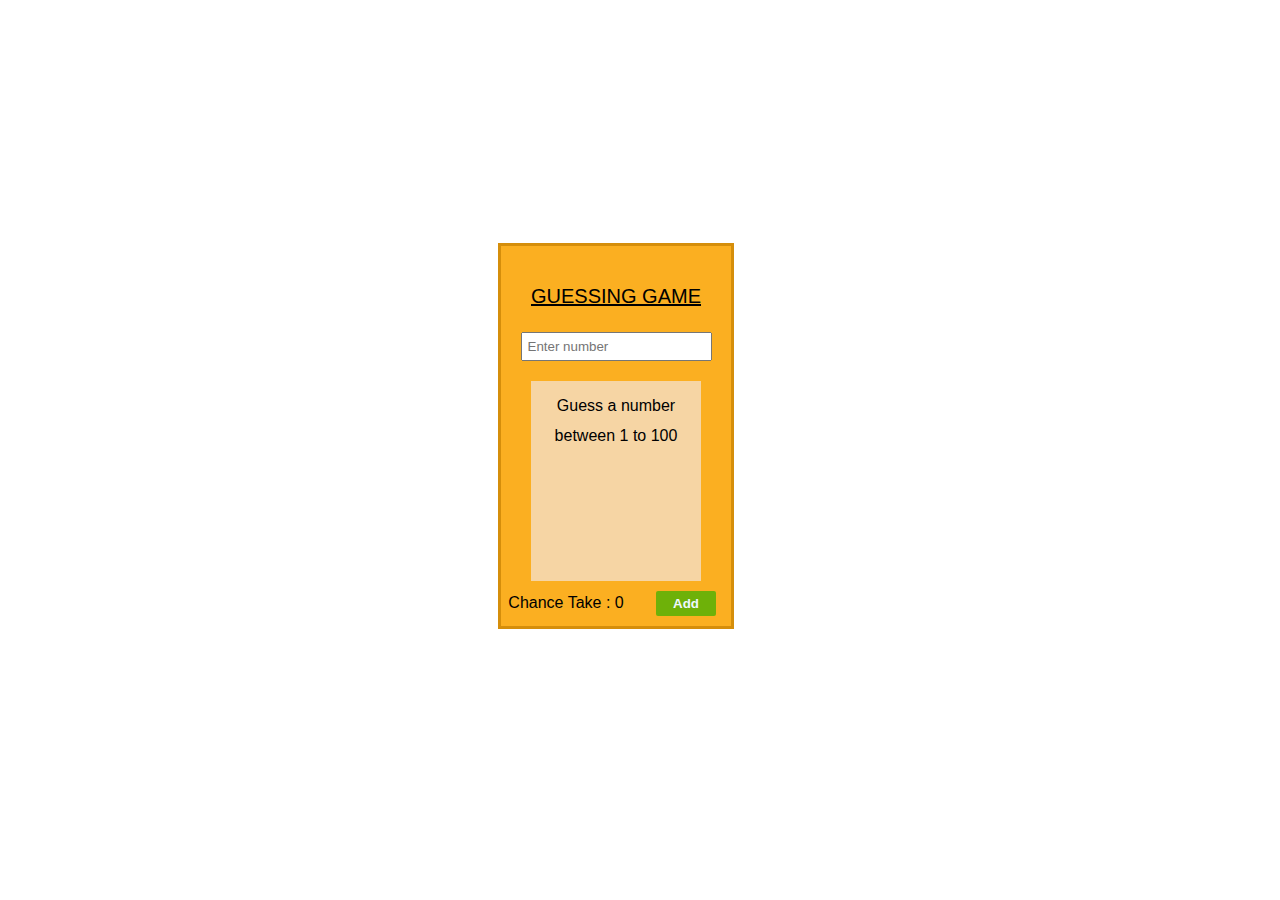
<file: index.html>
<!DOCTYPE html>
<html lang="en">
<head>
    <meta charset="UTF-8">
    <meta name="viewport" content="width=device-width, initial-scale=1.0">
    <title>Document</title>
    <link rel="stylesheet" href="guessing_game.css">
</head>
<body class="body">
    <div class="box" id="box">
        <p class="head">Guessing Game</p>
        <input type="number" placeholder="Enter number" class="number" id="num" value="">
        <div class="output" id="output-show">Guess a number between 1 to 100</div>
        <div id="noOfTry"></div>
        <button class="button" onclick="check1()">Add</button>
    </div>
    <div class="box display" id="box1">
        <div class="show">Congratulation you won the game..</div>
        <button class="button restart" onclick="restart()">Restart</button>
    </div>

    <script>
        let target = Math.floor(Math.random()*100)
        let beforeWinning = document.getElementById('box')
        let afterWinning = document.getElementById('box1')
        const output = document.getElementById("output-show")
        const userNumber = document.getElementById("num")
        const try1 = document.getElementById('noOfTry')
        let chance = 0;
        
        chanceTake();
        function check1(){
            chance++;
            try1.innerHTML = '';
            chanceTake();
            if(userNumber.value > target && userNumber.value <= 100){
                high()
            }
            else if(userNumber.value < target && userNumber.value >= 1){
                low()
            }
            else if(userNumber.value == target){
                beforeWinning.classList.add('display')
                afterWinning.classList.remove('display')
            }
            else {
                output.innerHTML = "";
                output.innerHTML += "Invalid input..."
            }
        }

        function low(){
            let Index = Math.floor(Math.random()*5)
            const lowArr = [5];
            lowArr[0] = 'Too low! Try guessing a higher number.'
            lowArr[1] = "You're below the target. Think bigger!"
            lowArr[2] = 'Close, but not quite — go higher!'
            lowArr[3] = "Hmm... that's less than the correct number."
            lowArr[4] = "Almost there! Try something greater."
            userNumber.value = ""
            userNumber.focus()
            output.innerHTML = "" ;
            output.innerHTML += lowArr[Index];
        }
        function high(){
            let Index = Math.floor(Math.random()*5)
            // console.log(Index)
            const lowArr = [5];
            lowArr[0] = 'Too high! Aim a little lower.'
            lowArr[1] = "You overshot it — try a smaller number."
            lowArr[2] = 'Not quite... that is more than the answer.'
            lowArr[3] = "You're above the correct value."
            lowArr[4] = "Go down a bit, you're too high!"
            userNumber.value = ""
            userNumber.focus()
            output.innerHTML = "" ;
            output.innerHTML += lowArr[Index];
        }
        function restart(){
            chance = 0;
            try1.innerHTML = '';
            chanceTake();
            target = Math.floor(Math.random()*100)
            beforeWinning.classList.remove('display')
            afterWinning.classList.add('display')
            userNumber.value = ''
            output.innerHTML = "" ;
            output.innerHTML += 'Guess a number between 1 to 100';
        }

        function chanceTake(){

            const div1 = document.createElement('div');
            div1.classList = "design";
            div1.textContent = `Chance Take : ${chance}`;
            try1.appendChild(div1);
            console.log(div1,try1)
        }
    </script>
</body>
</html>
</file>
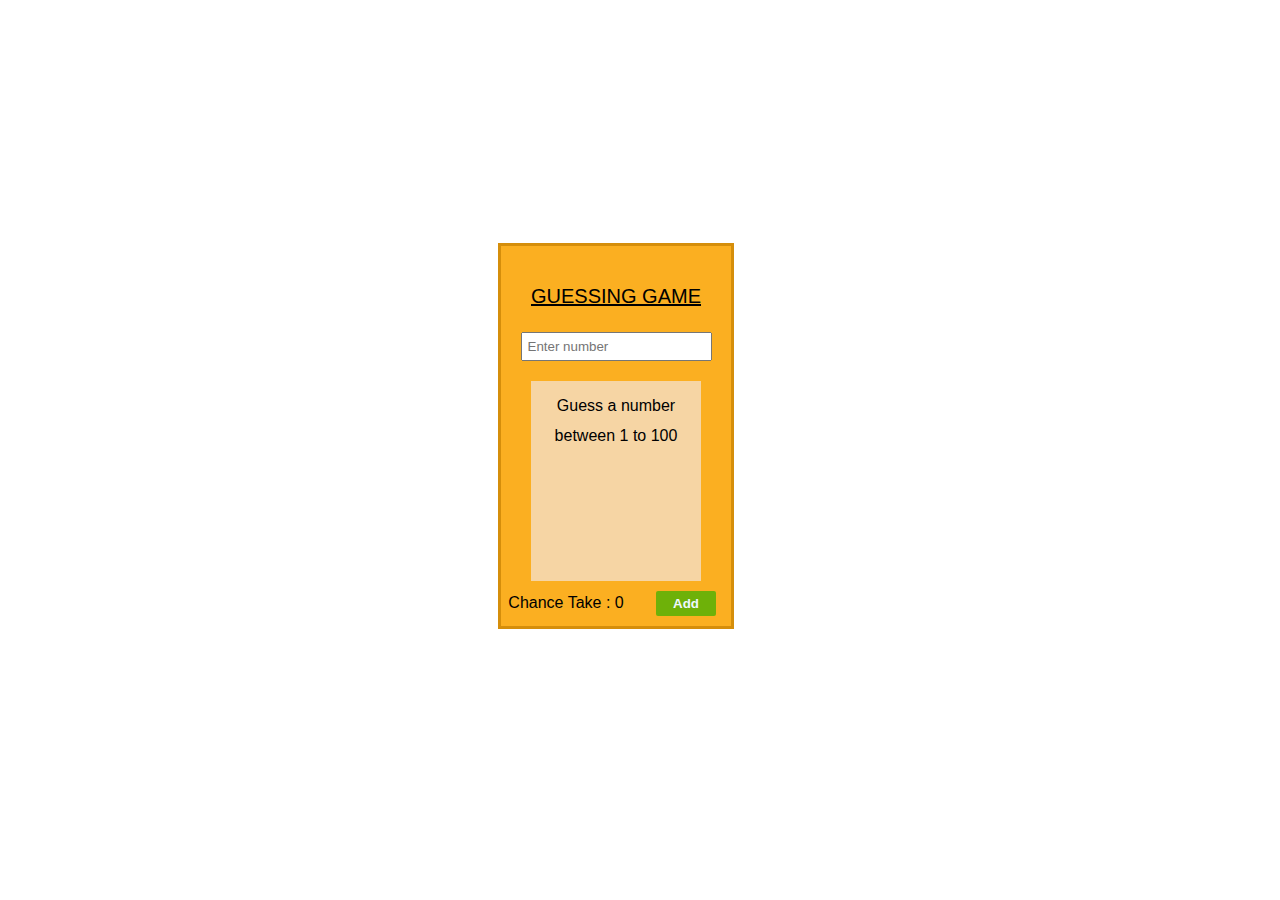
<file: guessing_game.html>
<!DOCTYPE html>
<html lang="en">
<head>
    <meta charset="UTF-8">
    <meta name="viewport" content="width=device-width, initial-scale=1.0">
    <title>Document</title>
    <link rel="stylesheet" href="guessing_game.css">
</head>
<body class="body">
    <div class="box" id="box">
        <p class="head">Guessing Game</p>
        <input type="number" placeholder="Enter number" class="number" id="num" value="">
        <div class="output" id="output-show">Guess a number between 1 to 100</div>
        <div id="noOfTry"></div>
        <button class="button" onclick="check1()">Add</button>
    </div>
    <div class="box display" id="box1">
        <div class="show">Congratulation you won the game..</div>
        <button class="button restart" onclick="restart()">Restart</button>
    </div>

    <script>
        let target = Math.floor(Math.random()*100)
        let beforeWinning = document.getElementById('box')
        let afterWinning = document.getElementById('box1')
        const output = document.getElementById("output-show")
        const userNumber = document.getElementById("num")
        const try1 = document.getElementById('noOfTry')
        let chance = 0;
        
        chanceTake();
        function check1(){
            chance++;
            try1.innerHTML = '';
            chanceTake();
            if(userNumber.value > target && userNumber.value <= 100){
                high()
            }
            else if(userNumber.value < target && userNumber.value >= 1){
                low()
            }
            else if(userNumber.value == target){
                beforeWinning.classList.add('display')
                afterWinning.classList.remove('display')
            }
            else {
                output.innerHTML = "";
                output.innerHTML += "Invalid input..."
            }
        }

        function low(){
            let Index = Math.floor(Math.random()*5)
            const lowArr = [5];
            lowArr[0] = 'Too low! Try guessing a higher number.'
            lowArr[1] = "You're below the target. Think bigger!"
            lowArr[2] = 'Close, but not quite — go higher!'
            lowArr[3] = "Hmm... that's less than the correct number."
            lowArr[4] = "Almost there! Try something greater."
            userNumber.value = ""
            userNumber.focus()
            output.innerHTML = "" ;
            output.innerHTML += lowArr[Index];
        }
        function high(){
            let Index = Math.floor(Math.random()*5)
            // console.log(Index)
            const lowArr = [5];
            lowArr[0] = 'Too high! Aim a little lower.'
            lowArr[1] = "You overshot it — try a smaller number."
            lowArr[2] = 'Not quite... that is more than the answer.'
            lowArr[3] = "You're above the correct value."
            lowArr[4] = "Go down a bit, you're too high!"
            userNumber.value = ""
            userNumber.focus()
            output.innerHTML = "" ;
            output.innerHTML += lowArr[Index];
        }
        function restart(){
            chance = 0;
            try1.innerHTML = '';
            chanceTake();
            target = Math.floor(Math.random()*100)
            beforeWinning.classList.remove('display')
            afterWinning.classList.add('display')
            userNumber.value = ''
            output.innerHTML = "" ;
            output.innerHTML += 'Guess a number between 1 to 100';
        }

        function chanceTake(){

            const div1 = document.createElement('div');
            div1.classList = "design";
            div1.textContent = `Chance Take : ${chance}`;
            try1.appendChild(div1);
            console.log(div1,try1)
        }
    </script>
</body>
</html>
</file>
<file: guessing_game.css>
.body{
    width: 95vw;
    height: 95vh;
    display: flex;
    justify-content: center;
    align-items: center;
    font-family: Arial, Helvetica, sans-serif;
}

.box{
    width: 200px;
    height: 350px;
    background-color: rgb(251, 175, 33);
    padding: 15px;
    line-height: 30px;
    text-align: center;
    border: 3px solid rgb(213, 142, 11);
}

.output{
    display: flex;
    flex-direction: column;
    width:150px;
    height:180px;
    background-color: rgb(246, 213, 164);
    align-self: center;
    justify-self: center;
    padding: 10px;
    margin-top:20px;
}
.number{
    padding: 5px;
    outline: none;
}

.show{
    position: relative;
    top: -30px;
    margin-top: 70px;
    display: flex;
    flex-direction: column;
}

.restart{
    justify-self: center!important;
    align-self: center!important;
}

.head{
    text-transform: uppercase;
    font-size: 20px;
    text-decoration: underline;
}
.display{
    display: none!important;
}

.button{
    display: flex;
    justify-self: end;
    margin-top: -20px;
    padding: 5px;
    width: 60px;
    text-align: center;
    justify-content: center;
    border: 0;
    background-color: rgb(110, 177, 9);
    color: aliceblue;
    border-radius: 2px;
    font-weight: bold;
    transition: all 300ms;

}

.button:hover{
    box-shadow: 1px 1px 2px rgba( 0, 0, 0, .8);
}

.design{
    display: inline;
    position: relative;
    top: 7px;
    left: -50px;
}
</file>
